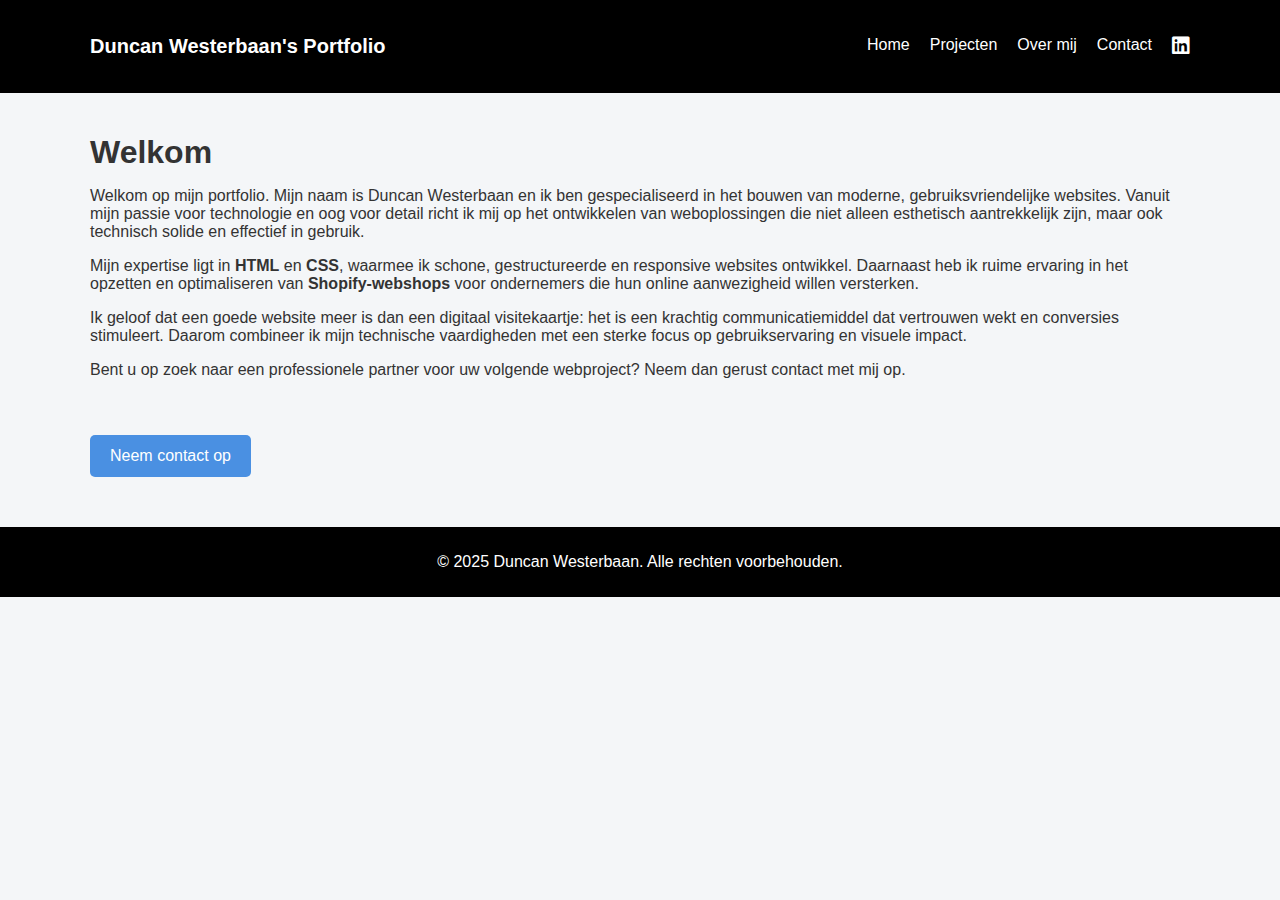
<file: index.html>
<!DOCTYPE html>
<html lang="nl">
<head>
    <meta charset="UTF-8">
    <meta name="viewport" content="width=device-width, initial-scale=1.0">
    <title>Duncan Westerbaan's Portfolio</title>
    <link rel="stylesheet" href="style.css">
    <link rel="stylesheet" href="https://cdnjs.cloudflare.com/ajax/libs/font-awesome/6.4.0/css/all.min.css">
</head>
<body>
<header>
    <nav class="container">
        <div class="logo">Duncan Westerbaan's Portfolio</div>
        <ul class="nav-links">
            <li><a href="index.html">Home</a></li>
            <li><a href="projecten.html">Projecten</a></li>
            <li><a href="over-mij.html">Over mij</a></li>
            <li><a href="contact.html">Contact</a></li>
            <li>
                <a class="icon" href="https://www.linkedin.com/in/duncan-westerbaan-954387228/" target="_blank">
                    <i class="fab fa-linkedin"></i>
                </a>
            </li>
        </ul>
    </nav>
</header>
<section class="container">
    <h1>Welkom</h1>
    <p>
        Welkom op mijn portfolio. Mijn naam is Duncan Westerbaan en ik ben gespecialiseerd in het bouwen van moderne, gebruiksvriendelijke websites. 
        Vanuit mijn passie voor technologie en oog voor detail richt ik mij op het ontwikkelen van weboplossingen die niet alleen esthetisch aantrekkelijk zijn, 
        maar ook technisch solide en effectief in gebruik.
    </p>
    <p>
        Mijn expertise ligt in <strong>HTML</strong> en <strong>CSS</strong>, waarmee ik schone, gestructureerde en responsive websites ontwikkel. Daarnaast heb ik ruime ervaring in het opzetten en optimaliseren van <strong>Shopify-webshops</strong> voor ondernemers die hun online aanwezigheid willen versterken.
    </p>
    <p>
        Ik geloof dat een goede website meer is dan een digitaal visitekaartje: het is een krachtig communicatiemiddel dat vertrouwen wekt en conversies stimuleert. Daarom combineer ik mijn technische vaardigheden met een sterke focus op gebruikservaring en visuele impact.
    </p>
    <p>
        Bent u op zoek naar een professionele partner voor uw volgende webproject? Neem dan gerust contact met mij op.
    </p>
    <a href="contact.html" class="btn" aria-label="Neem contact op">Neem contact op</a>
</section>

<footer>
    <p>&copy; 2025 Duncan Westerbaan. Alle rechten voorbehouden.</p>
</footer>
</body>
</html>
</file>
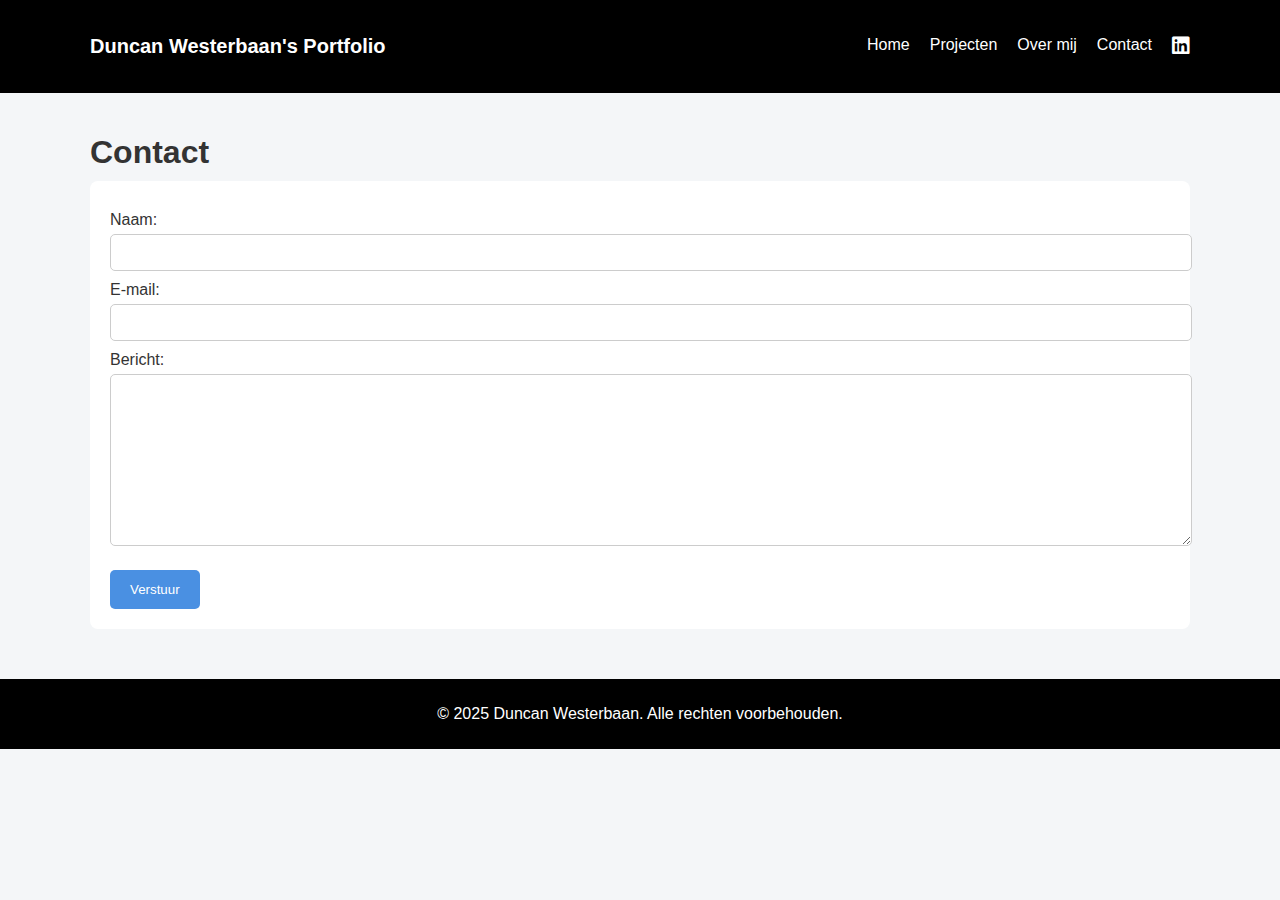
<file: contact.html>
<!DOCTYPE html>
<html lang="nl">
<head>
    <meta charset="UTF-8" />
    <meta name="viewport" content="width=device-width, initial-scale=1" />
    <title>Duncan Westerbaan's Portfolio - Contact</title>
    <link rel="stylesheet" href="style.css" />
    <link rel="stylesheet" href="https://cdnjs.cloudflare.com/ajax/libs/font-awesome/6.4.0/css/all.min.css" />
</head>
<body>
<header>
    <nav class="container">
        <div class="logo">Duncan Westerbaan's Portfolio</div>
        <ul class="nav-links">
            <li><a href="index.html">Home</a></li>
            <li><a href="projecten.html">Projecten</a></li>
            <li><a href="over-mij.html">Over mij</a></li>
            <li><a href="contact.html">Contact</a></li>
            <li>
                <a class="icon" href="https://www.linkedin.com/in/duncan-westerbaan-954387228/" target="_blank">
                    <i class="fab fa-linkedin"></i>
                </a>
            </li>
        </ul>
    </nav>
</header>

<section class="container">
    <h1>Contact</h1>
    <form action="https://formspree.io/f/mwpqyoeq" method="POST">
        <label for="name">Naam:</label>
        <input type="text" name="name" required />

        <label for="email">E-mail:</label>
        <input type="email" name="email" required />

        <label for="message">Bericht:</label>
        <textarea name="message" required></textarea>

        <button type="submit">Verstuur</button>
    </form>
</section>

<footer>
    <p>&copy; 2025 Duncan Westerbaan. Alle rechten voorbehouden.</p>
</footer>
</body>
</html>
</file>
<file: style.css>
/* Algemene stijl */
body {
    font-family: 'Open Sans', sans-serif;
    margin: 0;
    background-color: #f4f6f8;
    color: #333333;
}

h1, h2, h3 {
    font-family: 'Poppins', sans-serif;
    font-weight: 600;
    margin-bottom: 10px;
}

/* Header */
header {
    background-color: #000000;
    padding: 15px 0;
}

header .container {
    display: flex;
    justify-content: space-between;
    align-items: center;
}

header .logo {
    color: white;
    font-size: 20px;
    font-weight: 600;
}

.nav-links {
    list-style: none;
    display: flex;
    gap: 20px;
    margin: 0;
}

.nav-links li {
    display: inline;
}

.nav-links a {
    color: white;
    text-decoration: none;
    font-weight: 500;
}

.nav-links a:hover {
    color: #4a90e2;
}

.icon i {
    font-size: 20px;
}

/* Containers */
.container {
    max-width: 1100px;
    margin: 0 auto;
    padding: 20px;
}

/* Knoppen */
.btn {
    display: inline-block;
    background-color: #4a90e2;
    color: white;
    padding: 12px 20px;
    margin-top: 40px; 
    border-radius: 5px;
    text-decoration: none;
    transition: background 0.3s ease;
}

.btn:hover {
    background-color: #357abd;
}

/* Projecten */
.project {
    display: flex;
    gap: 20px;
    align-items: center;
    background: white;
    padding: 20px;
    border-radius: 8px;
    margin-bottom: 20px;
}

.project img {
    max-width: 250px;
    border-radius: 5px;
}

/* Over mij */
.over-mij {
    display: flex;
    gap: 20px;
    align-items: flex-start;
}

.over-mij img {
    max-width: 250px;
    border-radius: 8px;
}

/* Contactformulier */
form {
    background: white;
    padding: 20px;
    border-radius: 8px;
}

form label {
    display: block;
    margin-top: 10px;
    font-weight: 500;
}

form input, form textarea {
    width: 100%;
    padding: 10px;
    margin-top: 5px;
    border: 1px solid #cccccc;
    border-radius: 5px;
}

form textarea {
    height: 150px;
}

button {
    background-color: #4a90e2;
    color: white;
    padding: 12px 20px;
    border: none;
    margin-top: 20px;
    border-radius: 5px;
    cursor: pointer;
}

button:hover {
    background-color: #357abd;
}

/* Footer */
footer {
    background: #000000;
    color: white;
    text-align: center;
    padding: 10px 0;
    margin-top: 30px;
}

/* Responsiveness */
@media (max-width: 768px) {
    .project, .over-mij {
        flex-direction: column;
        align-items: center;
    }

    .project img, .over-mij img {
        max-width: 100%;
    }
}
</file>
